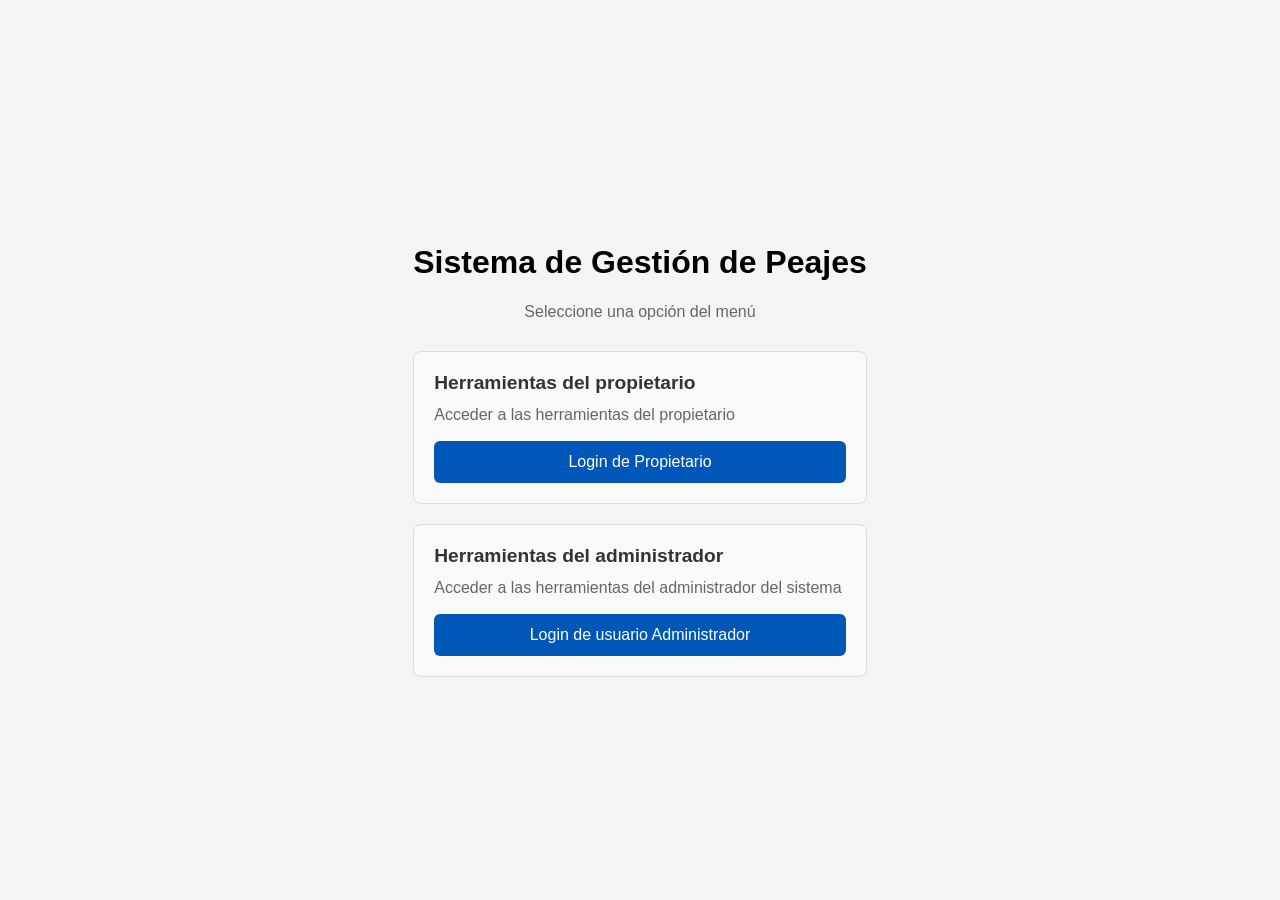
<file: src/main/resources/static/index.html>
<!DOCTYPE html>
<html lang="es">

<head>
    <meta charset="UTF-8">
    <meta name="viewport" content="width=device-width, initial-scale=1.0">
    <title>Sistema de Gestión de Peajes - Menú Principal</title>
    <link rel="stylesheet" href="peaje.css">
</head>

<body>
    <div class="container">
        <h1>Sistema de Gestión de Peajes</h1>
        <p style="text-align: center; color: #666; margin-bottom: 30px;">
            Seleccione una opción del menú
        </p>

        <div class="menu-container">
            <div class="menu-item">
                <h3>Herramientas del propietario</h3>
                <p>Acceder a las herramientas del propietario</p>
                <button onclick="window.location.href='loginPropietario.html'" class="menu-button">
                    Login de Propietario
                </button>
            </div>

            <div class="menu-item">
                <h3>Herramientas del administrador</h3>
                <p>Acceder a las herramientas del administrador del sistema</p>
                <button onclick="window.location.href='loginAdmin.html'" class="menu-button">
                    Login de usuario Administrador
                </button>
            </div>


        </div>
    </div>

    <style>
        .menu-container {
            display: flex;
            flex-direction: column;
            gap: 20px;
            margin-top: 20px;
        }

        .menu-item {
            padding: 20px;
            border: 1px solid #ddd;
            border-radius: 8px;
            background-color: #f9f9f9;
            transition: all 0.3s ease;
        }

        .menu-item:hover:not([style*="opacity"]) {
            background-color: #f0f0f0;
            box-shadow: 0 4px 8px rgba(0, 0, 0, 0.1);
        }

        .menu-item h3 {
            margin: 0 0 10px 0;
            color: #333;
            font-size: 1.2rem;
        }

        .menu-item p {
            margin: 0 0 15px 0;
            color: #666;
            line-height: 1.4;
        }

        .menu-button {
            width: 100%;
            padding: 12px 20px;
            font-size: 1rem;
            border-radius: 6px;
            border: none;
            background-color: #0057b8;
            color: white;
            cursor: pointer;
            transition: background-color 0.3s ease;
        }

        .menu-button:hover:not(:disabled) {
            background-color: #004799;
        }

        .menu-button:disabled {
            background-color: #ccc;
            cursor: not-allowed;
        }
    </style>
</body>

</html>
</file>
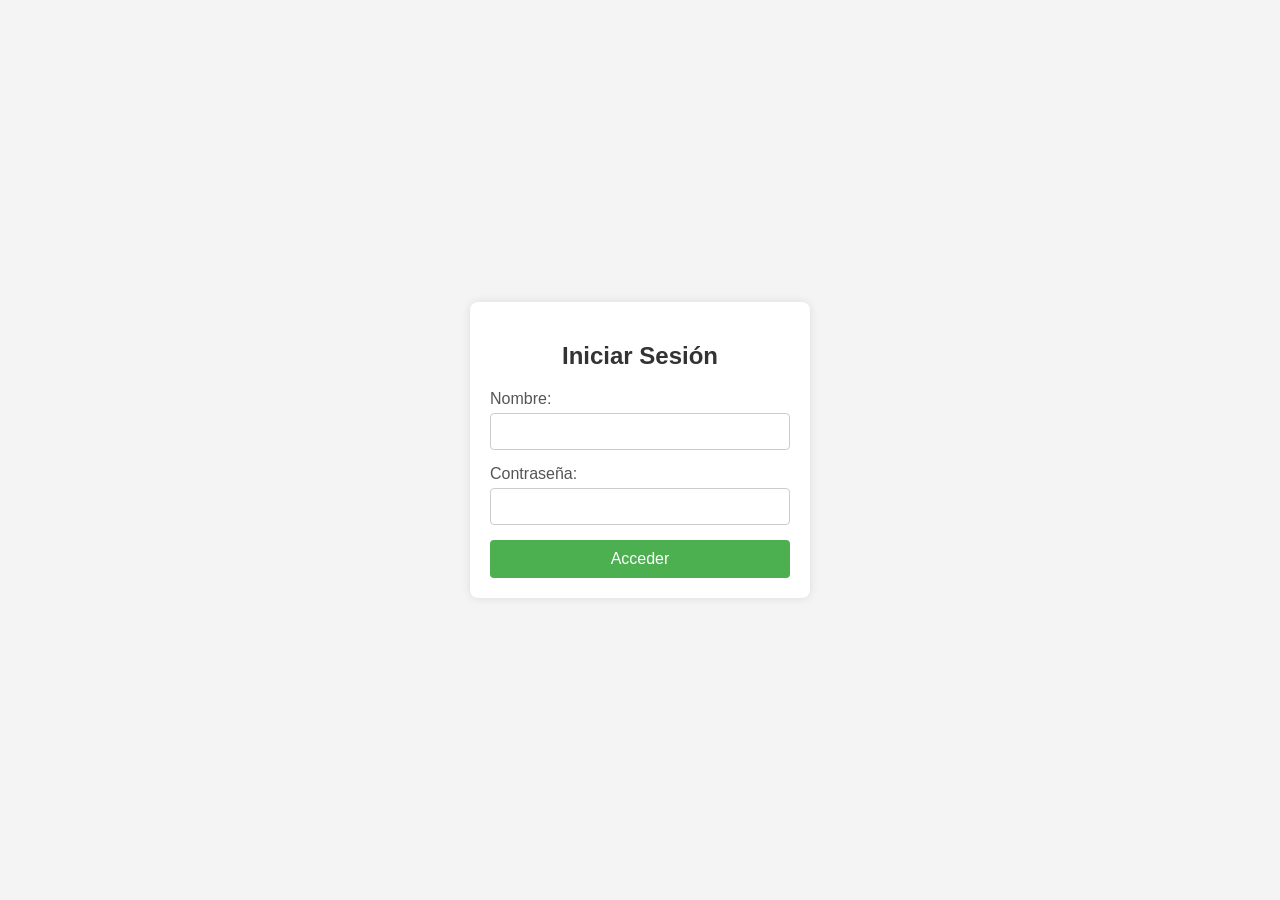
<file: src/main/resources/static/login.html>
<!DOCTYPE html>
<html lang="es">
  <head>
    <meta charset="UTF-8" />
    <meta name="viewport" content="width=device-width, initial-scale=1.0" />
    <title>Login</title>
    <link rel="stylesheet" href="peaje.css" />
    <script src="vistaWeb.js"></script>
  </head>
  <body>
    <script src="utilesVista.js"></script>
    <div class="login-container">
      <h2>Iniciar Sesión</h2>
      <form
        id="formLogin"
        action="/ingreso/login"
        method="post"
        onsubmit="acceder(event);"
      >
        <div class="form-group">
          <label for="nombre">Nombre:</label>
          <input type="text" id="nombre" name="userName" required />
        </div>
        <div class="form-group">
          <label for="contrasenia">Contraseña:</label>
          <input type="password" id="contrasenia" name="password" required />
        </div>
        <button type="submit" class="btn-acceder">Acceder</button>
      </form>
    </div>
  </body>

  <script>
    function acceder(event) {
      event.preventDefault(); // Evita el envío del formulario por defecto
      submit("ingreso/login", serializarFormulario("formLogin"));
    }

    function mostrar_loginExitoso(urlDestino) {
      window.location.href = urlDestino;
      alert("Login exitoso");
    }

    async function mostrar_loginExitoso(texto) {
      await mostrarMensaje(texto);
    }
  </script>
</html>
</file>
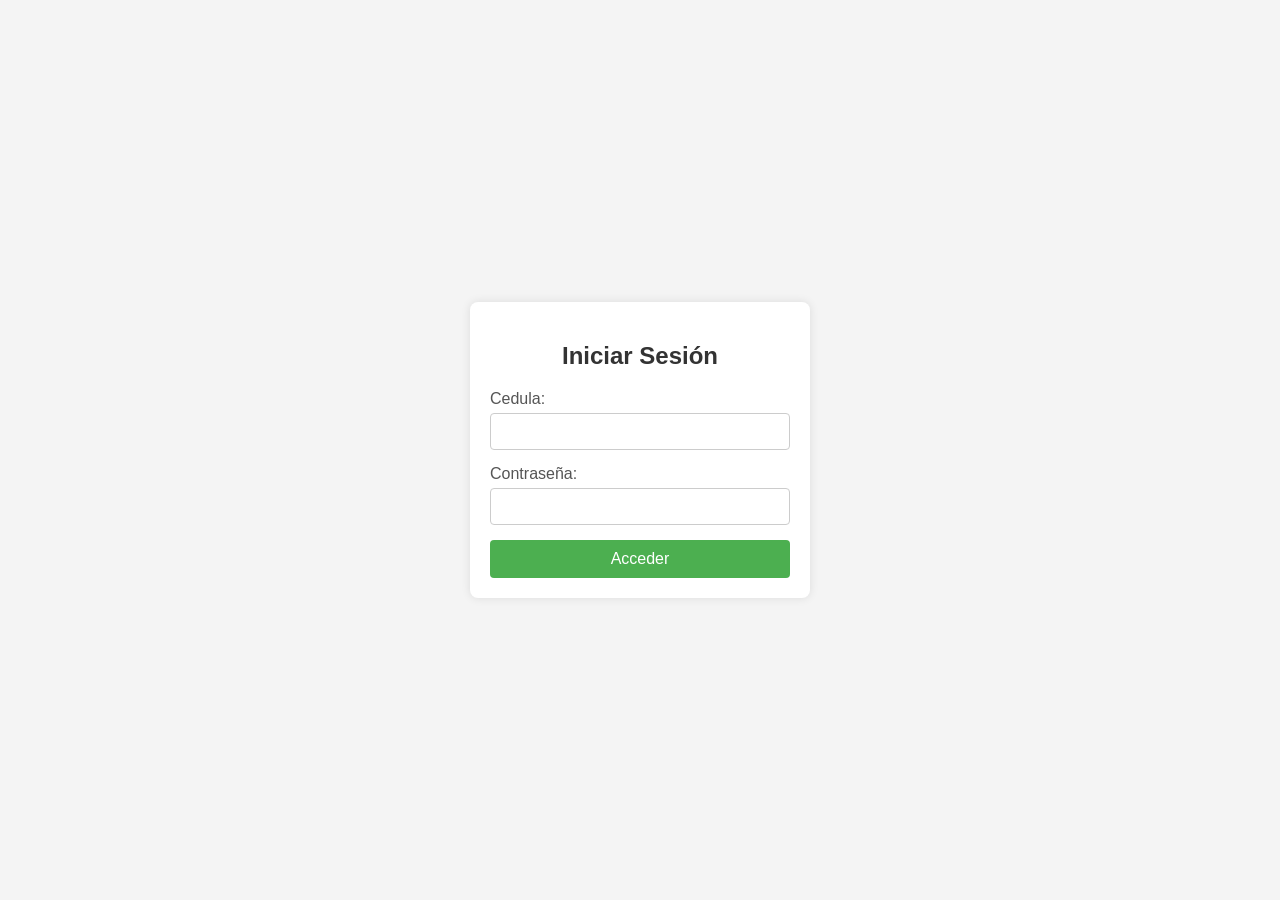
<file: src/main/resources/static/loginAdmin.html>
<!DOCTYPE html>
<html lang="es">

<head>
  <meta charset="UTF-8" />
  <meta name="viewport" content="width=device-width, initial-scale=1.0" />
  <title>Login</title>
  <link rel="stylesheet" href="peaje.css" />
  <script src="vistaWeb.js"></script>
</head>

<body>
  <script src="utilesVista.js"></script>
  <div class="login-container">
    <h2>Iniciar Sesión</h2>
    <form id="formLogin" action="/ingreso/loginAdmin" method="post" onsubmit="acceder(event);">
      <div class="form-group">
        <label for="cedula">Cedula:</label>
        <input type="text" id="cedula" name="cedula" required />
      </div>
      <div class="form-group">
        <label for="contrasenia">Contraseña:</label>
        <input type="password" id="contrasenia" name="password" required />
      </div>
      <button type="submit" class="btn-acceder">Acceder</button>
    </form>
  </div>
</body>

<script>
  function acceder(event) {
    event.preventDefault(); // Evita el envío del formulario por defecto
    submit("ingreso/loginAdmin", serializarFormulario("formLogin"));
  }

  function mostrar_loginExitoso(urlDestino) {
    window.location.href = urlDestino;
  }
  
  async function mostrar_error(mensaje) {
    await mostrarMensaje(mensaje);
  }

  async function excepcionDeAplicacion(text) {
    await mostrarMensaje(text);
  }
</script>

</html>
</file>
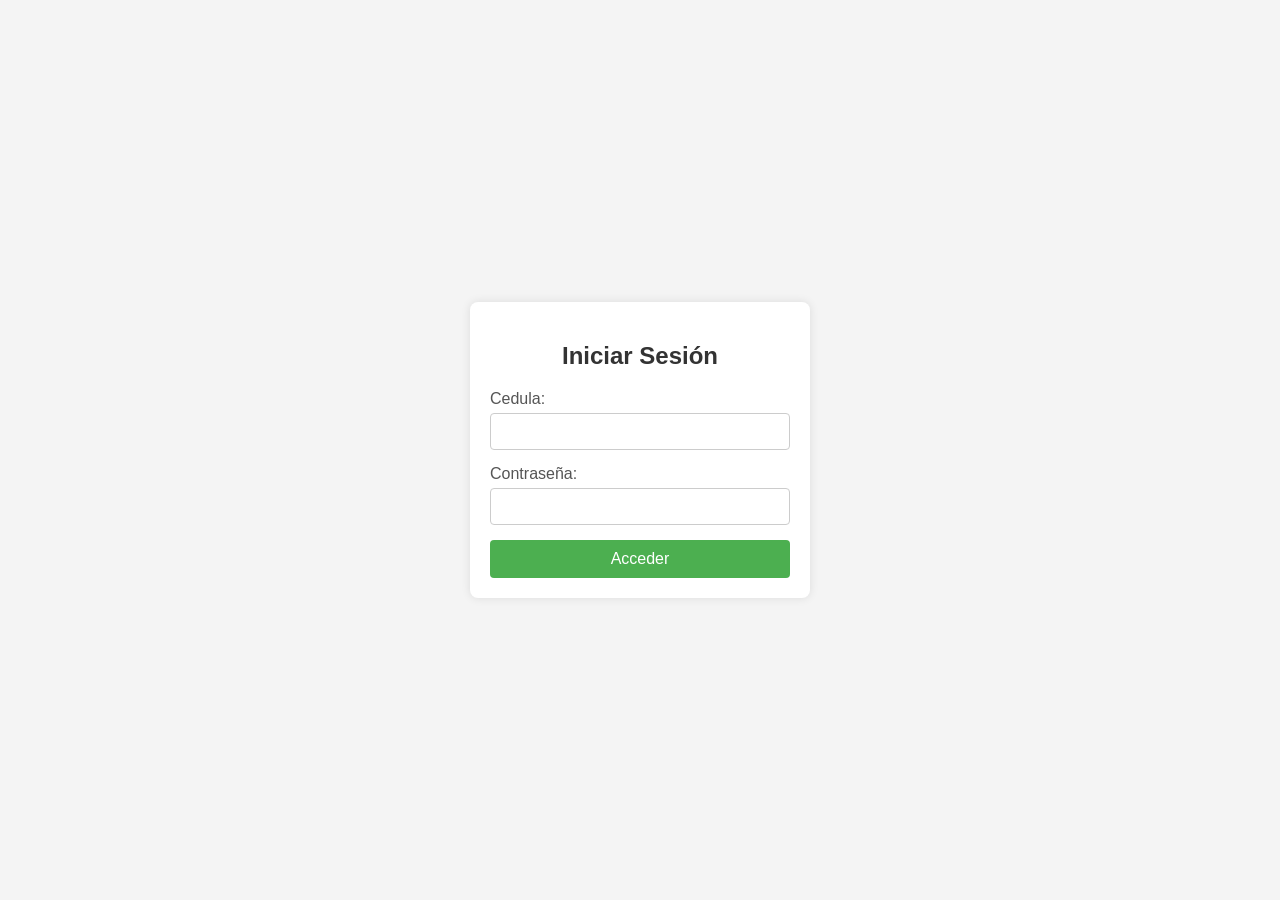
<file: src/main/resources/static/loginPropietario.html>
<!DOCTYPE html>
<html lang="es">
  <head>
    <meta charset="UTF-8" />
    <meta name="viewport" content="width=device-width, initial-scale=1.0" />
    <title>Login</title>
    <link rel="stylesheet" href="peaje.css" />
    <script src="vistaWeb.js"></script>
  </head>

  <body>
    <script src="utilesVista.js"></script>
    <div class="login-container">
      <h2>Iniciar Sesión</h2>
      <form
        id="formLogin"
        action="/ingreso/loginPropietario"
        method="post"
        onsubmit="acceder(event);"
      >
        <div class="form-group">
          <label for="cedula">Cedula:</label>
          <input type="text" id="cedula" name="cedula" required />
        </div>
        <div class="form-group">
          <label for="contrasenia">Contraseña:</label>
          <input type="password" id="contrasenia" name="password" required />
        </div>
        <button type="submit" class="btn-acceder">Acceder</button>
      </form>
    </div>
  </body>

  <script>
    function acceder(event) {
      event.preventDefault(); // Evita el envío del formulario por defecto
      submit("ingreso/loginPropietario", serializarFormulario("formLogin"));
    }

    function mostrar_loginExitoso(urlDestino) {
      window.location.href = urlDestino;
    }

    async function mostrar_error(mensaje) {
      await mostrarMensaje(mensaje);
    }

    async function excepcionDeAplicacion(text) {
      await mostrarMensaje(text);
    }
  </script>
</html>
</file>
<file: src/main/resources/static/peaje.css>
body {
  font-family: Arial, sans-serif;
  background-color: #f4f4f4;
  display: flex;
  justify-content: center;
  align-items: center;
  height: 100vh;
  margin: 0;
}

/* Override body styles for contact management pages */
body.page-gestion-contactos {
  display: block;
  height: auto;
  min-height: 100vh;
  justify-content: initial;
  align-items: initial;
}

.login-container {
  background-color: white;
  padding: 20px;
  border-radius: 8px;
  box-shadow: 0 0 10px rgba(0, 0, 0, 0.1);
  width: 300px;
  text-align: center;
}

h2 {
  margin-bottom: 20px;
  color: #333;
}

.form-group {
  margin-bottom: 15px;
  text-align: left;
}

label {
  display: block;
  margin-bottom: 5px;
  color: #555;
}

input[type="text"],
input[type="password"] {
  width: 100%;
  padding: 10px;
  border: 1px solid #ccc;
  border-radius: 4px;
  box-sizing: border-box;
}

.btn-acceder {
  width: 100%;
  padding: 10px;
  background-color: #4caf50;
  color: white;
  border: none;
  border-radius: 4px;
  cursor: pointer;
  font-size: 16px;
}

.btn-acceder:hover {
  background-color: #45a049;
}

.welcome-container {
  text-align: center;
  padding: 50px;
  background-color: white;
  border-radius: 10px;
  box-shadow: 0 4px 8px rgba(0, 0, 0, 0.1);
  max-width: 600px;
  margin: 20px auto;
}

.welcome-container h1 {
  color: #333;
  font-size: 2.5em;
  margin-bottom: 20px;
}

.welcome-container p {
  color: #666;
  font-size: 1.2em;
  line-height: 1.6;
}

/* Estilos del menú lateral */
.sidebar {
  position: fixed;
  left: 0;
  top: 0;
  width: 180px;
  height: 100%;
  background: #1976d2;
  display: flex;
  flex-direction: column;
  align-items: stretch;
  padding-top: 40px;
}

.sidebar button {
  background: none;
  border: none;
  color: #fff;
  padding: 18px 0;
  font-size: 15.3px;
  cursor: pointer;
  text-align: left;
  padding-left: 30px;
  transition: background 0.2s;
}

.sidebar button:hover {
  background: #1565c0;
}

.sidebar label {
  display: block;
  color: #fff;
  font-size: 17px;
  font-weight: bold;
  margin-bottom: 30px;
  margin-left: 20px;
  letter-spacing: 1px;
  text-shadow: 1px 1px 2px #1565c0;
}

/* Estilos del contenedor principal */
.content {
  margin-left: 180px;
  /* Espacio para el sidebar */
  width: calc(100% - 180px);
  /* Usar todo el ancho restante */
  height: 100vh;
  overflow: hidden;
  padding: 0;
  margin-top: 0;
  margin-bottom: 0;
  margin-right: 0;
  box-sizing: border-box;
}

/* Estilos específicos para el iframe */
.content iframe {
  width: 100% !important;
  height: 100% !important;
  border: none !important;
  margin: 0 !important;
  padding: 0 !important;
  box-sizing: border-box !important;
  overflow: hidden !important;
}

/* Estilos para el contenido dentro del iframe cuando es gestionContactos.html */
/* Esto asegura que el contenido use todo el ancho disponible del iframe */
html,
body {
  margin: 0 !important;
  padding: 0 !important;
  width: 100% !important;
  height: 100% !important;
  box-sizing: border-box !important;
  overflow-x: hidden !important;
}

/* Estilos específicos para gestionContactos.html */
.page-gestion-contactos * {
  margin: 0;
  padding: 0;
  box-sizing: border-box;
}

.page-gestion-contactos body {
  font-family: Arial, sans-serif;
  background-color: #f4f4f4;
  margin: 0;
  padding: 0;
  width: 100vw;
  min-height: 100vh;
}

.page-gestion-contactos .container {
  width: 80%;
  max-width: 1200px;
  margin: 0 auto;
  padding: 20px;
  background-color: white;
  min-height: 100vh;
  box-sizing: border-box;
}

.page-gestion-contactos h2 {
  margin-bottom: 20px;
  color: #333;
  text-align: center;
}

.page-gestion-contactos .form-group {
  margin-bottom: 20px;
  width: 100%;
  max-width: 600px;
  margin-left: auto;
  margin-right: auto;
}

.page-gestion-contactos label {
  display: block;
  margin-bottom: 5px;
  color: #333;
  font-weight: bold;
}

.page-gestion-contactos input[type="text"],
.page-gestion-contactos input[type="tel"],
.page-gestion-contactos select {
  width: 100%;
  padding: 12px;
  border: 1px solid #ccc;
  border-radius: 4px;
  font-size: 16px;
  box-sizing: border-box;
}

.page-gestion-contactos button {
  width: auto;
  min-width: 200px;
  max-width: 300px;
  padding: 12px 24px;
  background-color: #4caf50;
  color: white;
  border: none;
  border-radius: 4px;
  font-size: 16px;
  cursor: pointer;
  display: block;
  margin: 0 auto;
}

.page-gestion-contactos button:hover {
  background-color: #45a049;
}

.page-gestion-contactos #contenedorAgenda {
  margin-top: 30px;
  width: 100%;
}

.page-gestion-contactos table {
  width: 100%;
  border-collapse: collapse;
  margin-top: 20px;
}

.page-gestion-contactos th,
.page-gestion-contactos td {
  border: 1px solid #ddd;
  padding: 12px;
  text-align: left;
}

.page-gestion-contactos th {
  background-color: #f2f2f2;
}

/* Formulario más amplio y legible para gestionContactos.html */
.form-large {
  width: 100% !important;
  box-sizing: border-box !important;
}

.form-large .form-group {
  max-width: none !important;
  margin-bottom: 20px;
  width: 100% !important;
}

.form-large input[type="text"],
.form-large input[type="tel"],
.form-large input[type="password"],
.form-large select,
.form-large textarea {
  width: 100% !important;
  padding: 12px 14px;
  font-size: 1.1rem;
  height: 44px;
  line-height: 1.2;
  border-radius: 6px;
  border: 1px solid #cfcfcf;
  box-sizing: border-box !important;
  max-width: none !important;
}

.form-large .btn-acceder {
  padding: 12px 16px;
  font-size: 1.05rem;
  margin-top: 10px;
}

/* Estilos específicos para tipos de contacto */
.tipos-contacto-group {
  margin: 20px 0;
  width: 100% !important;
}

.tipos-contacto-group label {
  font-weight: bold;
  margin-bottom: 10px;
  display: block;
  color: #333;
}

.tipo-option {
  display: flex;
  align-items: center;
  margin: 8px 0;
  padding: 8px;
  border-radius: 4px;
  background-color: #f9f9f9;
}

.tipo-option input[type="radio"] {
  margin-right: 10px;
  width: auto;
  height: auto;
}

.tipo-option label {
  margin: 0;
  font-weight: normal;
  cursor: pointer;
}

/* Contenedor de la lista de contactos */
.contactos-lista {
  margin-top: 30px;
  padding: 20px;
  background-color: #f8f9fa;
  border-radius: 8px;
  border: 1px solid #e9ecef;
}

.contactos-lista h3 {
  color: #333;
  margin-bottom: 15px;
  font-size: 1.3rem;
}

.contacto-item {
  background-color: white;
  padding: 15px;
  margin: 10px 0;
  border-radius: 6px;
  border-left: 4px solid #4caf50;
  box-shadow: 0 2px 4px rgba(0, 0, 0, 0.1);
}

.contacto-nombre {
  font-weight: bold;
  color: #333;
  font-size: 1.1rem;
}

.contacto-info {
  color: #666;
  margin-top: 5px;
}

.phone-field {
  /* Remove max-width constraint to allow full width */
  max-width: none;
}

/* Contenedor de formulario de ancho completo */
.form-container-fullwidth {
  max-width: none;
  width: 100%;
  box-shadow: none;
  padding: 20px;
  margin: 0;
  box-sizing: border-box;
}

/* In page-gestion-contactos mode, make form take more width */
body.page-gestion-contactos .form-container-fullwidth {
  max-width: none !important;
  /* Force remove width constraint */
  margin: 0 !important;
  /* Force remove auto centering */
  width: 100% !important;
  /* Force full width */
  padding: 20px 40px !important;
  /* Force side padding */
  box-sizing: border-box !important;
}

/* Estilos específicos para la página de búsqueda */
.busqueda-form-group {
  max-width: 400px;
  margin: 0 auto;
  text-align: center;
}

.busqueda-button-group {
  max-width: 400px;
  margin: 30px auto 0 auto;
  text-align: center;
}

.busqueda-input {
  width: 300px;
}

.busqueda-button {
  width: auto;
  padding: 12px 20px;
}

.busqueda-resumen {
  margin-top: 40px;
}

.busqueda-resultados {
  margin-top: 20px;
}

/* emular transito */

body.page-emular-transito {
  display: block;
  min-height: 100vh;
  background: #f8fafc;
  /* slate-50 */
  font-family: Arial, sans-serif;
  color: #0f172a;
  /* slate-900 */
}

.page-emular-transito .et-container {
  max-width: 1080px;
  margin: 32px auto;
  padding: 0 16px;
}

.page-emular-transito .et-card {
  background: #ffffff;
  border: 1px solid #e2e8f0;
  /* slate-200 */
  border-radius: 14px;
  box-shadow: 0 10px 15px -3px rgba(15, 23, 42, 0.06),
    0 4px 6px -4px rgba(15, 23, 42, 0.06);
  overflow: hidden;
}

.page-emular-transito .et-card__header {
  padding: 20px 24px 8px 24px;
}

.page-emular-transito .et-title {
  display: flex;
  align-items: center;
  gap: 10px;
}

.page-emular-transito .et-dot {
  width: 18px;
  height: 18px;
  border-radius: 6px;
  background: #2563eb;
  /* blue-600 */
  box-shadow: 0 0 0 3px rgba(37, 99, 235, 0.15);
}

.page-emular-transito .et-card__header h1 {
  font-size: 1.12rem;
  margin: 0;
  color: #0f172a;
}

.page-emular-transito .et-subtitle {
  margin: 6px 0 0 28px;
  font-size: 0.93rem;
  color: #64748b;
  /* slate-500 */
}

/* Grid de 2 columnas */
.page-emular-transito .et-grid {
  display: grid;
  grid-template-columns: 1fr 360px;
  gap: 20px;
  padding: 16px 24px 8px 24px;
}

@media (max-width: 860px) {
  .page-emular-transito .et-grid {
    grid-template-columns: 1fr;
  }
}

/* Formulario */
.page-emular-transito .et-form {
  background: #fff;
}

.page-emular-transito .et-field {
  margin-bottom: 14px;
}

.page-emular-transito .et-field label {
  display: block;
  font-weight: 600;
  font-size: 0.95rem;
  color: #0f172a;
  margin-bottom: 6px;
}

.page-emular-transito .et-field input,
.page-emular-transito .et-field select {
  width: 100%;
  padding: 11px 12px;
  border: 1px solid #cbd5e1;
  /* slate-300 */
  border-radius: 10px;
  background: #fff;
  color: #0f172a;
  outline: none;
  transition: box-shadow 0.15s ease, border-color 0.15s ease;
}

.page-emular-transito .et-field input::placeholder {
  color: #94a3b8;
  /* slate-400 */
}

.page-emular-transito .et-field input:focus,
.page-emular-transito .et-field select:focus {
  border-color: #93c5fd;
  /* blue-300 */
  box-shadow: 0 0 0 4px rgba(147, 197, 253, 0.35);
}

/* Botón */
.page-emular-transito .et-actions {
  margin-top: 10px;
}

.page-emular-transito .et-btn {
  display: inline-block;
  width: 100%;
  padding: 12px 16px;
  border: 0;
  border-radius: 10px;
  cursor: pointer;
  background: #1e40af;
  /* blue-800 */
  color: #fff;
  font-weight: 600;
  transition: filter 0.15s ease, transform 0.02s ease;
}

.page-emular-transito .et-btn:hover {
  filter: brightness(1.05);
}

page-emular-transito .et-btn:active {
  transform: translateY(1px);
}

/* Tabla de tarifas */
.page-emular-transito .et-tarifas .et-table {
  border: 1px solid #e2e8f0;
  border-radius: 10px;
  overflow: hidden;
  background: #fff;
}

.page-emular-transito .et-table__head {
  display: grid;
  grid-template-columns: 1fr auto;
  gap: 12px;
  padding: 10px 14px;
  background: #f8fafc;
  color: #0f172a;
  font-weight: 700;
  border-bottom: 1px solid #e2e8f0;
}

.page-emular-transito .et-table__row {
  display: grid;
  grid-template-columns: 1fr auto;
  gap: 12px;
  padding: 10px 14px;
  border-top: 1px solid #f1f5f9;
  /* slate-100 */
  color: #0f172a;
}

.page-emular-transito .et-table__row:nth-child(2) {
  border-top: 0;
}

.page-emular-transito .et-help {
  margin: 8px 2px 0 2px;
  font-size: 0.86rem;
  color: #64748b;
}

/* Resultado */
.page-emular-transito .et-result {
  margin: 18px 24px 8px 24px;
  padding: 14px 16px;
  border: 1px dashed #e2e8f0;
  border-radius: 10px;
  background: #fbfdff;
  display: none;
  /* visible al emular */
}

.page-emular-transito .et-result.is-visible {
  display: block;
}

.page-emular-transito .et-result h2 {
  margin: 0 0 8px 0;
  font-size: 1rem;
  color: #0f172a;
}

.page-emular-transito .et-result ul {
  list-style: none;
  margin: 0;
  padding: 0;
  color: #0f172a;
}

.page-emular-transito .et-result li {
  padding: 4px 0;
}

.page-emular-transito .et-result strong {
  color: #0f172a;
}

/* Footer dentro de la card */
.page-emular-transito .et-footer {
  margin: 10px 24px 18px 24px;
  padding-top: 10px;
  border-top: 1px dashed #e2e8f0;
  color: #64748b;
  font-size: 0.86rem;
  text-align: left;
}

/* Ajustes finos para que se parezca al mock */
@media (min-width: 861px) {
  .page-emular-transito .et-card__header {
    padding-bottom: 6px;
  }

  .page-emular-transito .et-grid {
    padding-top: 8px;
  }
}

/* ======== ESTILO PARA EL DATETIME-LOCAL ======== */
.et-input-datetime {
  width: 100%;
  padding: 10px 12px;
  border: 1px solid #ccd1d5;
  border-radius: 6px;
  font-size: 15px;
  background-color: #fff;
  color: #2c3e50;
  box-sizing: border-box;
  transition: border-color 0.2s ease, box-shadow 0.2s ease;
}

.et-input-datetime:focus {
  border-color: #0077cc;
  box-shadow: 0 0 0 3px rgba(0, 119, 204, 0.25);
  outline: none;
}

/* Placeholder uniforme cuando el campo está vacío */
.et-input-datetime:invalid::-webkit-datetime-edit {
  color: #6c7a89;
  opacity: 0.7;
}
</file>
